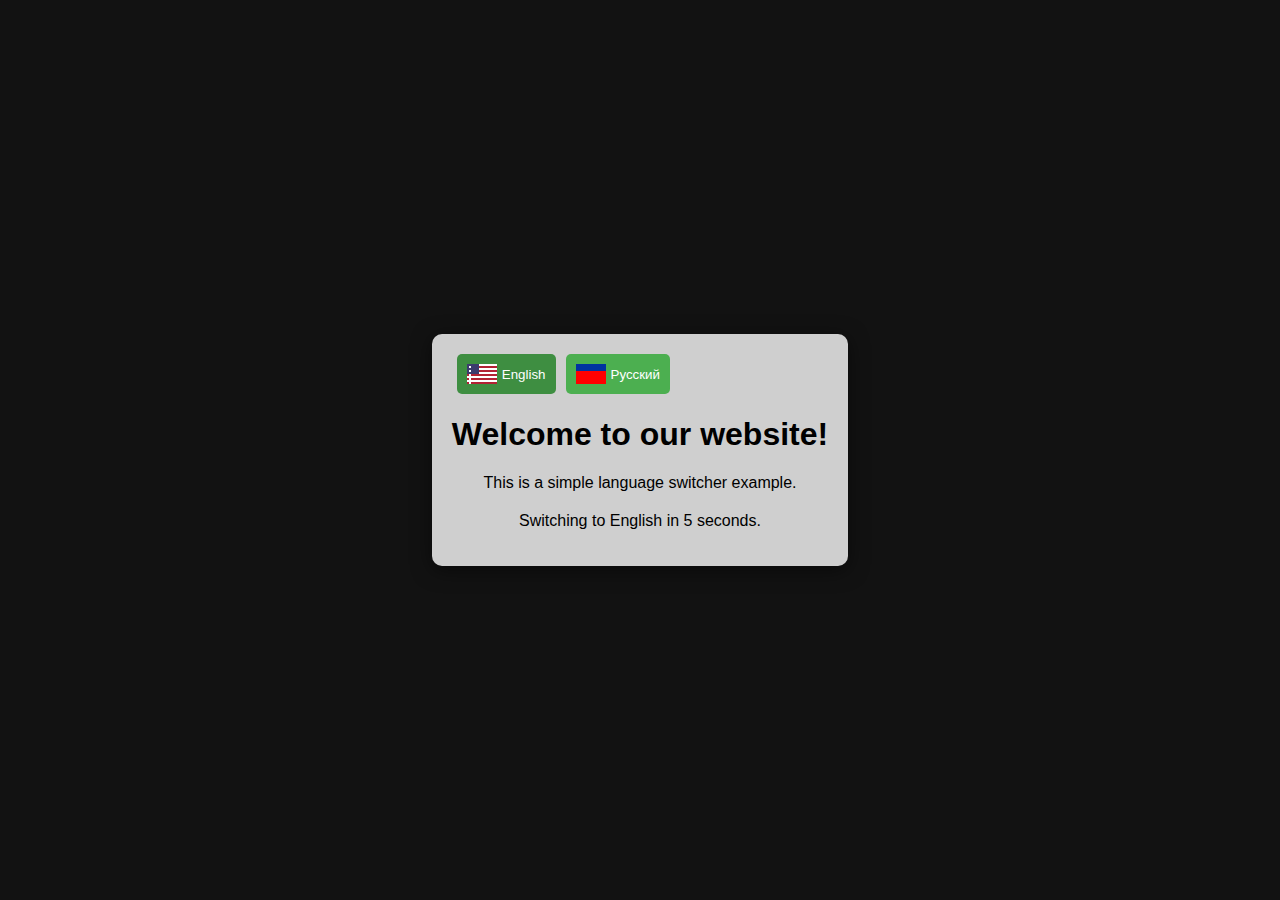
<file: index.html>
<!DOCTYPE html>
<html lang="en">
<head>
    <meta charset="UTF-8">
    <meta name="viewport" content="width=device-width, initial-scale=1.0">
    <link rel="stylesheet" href="styles.css">
    <title>Language Switcher with Flag Buttons</title>
</head>
<body>
    <div class="container">
        <div class="language-switcher">
            <button id="lang-en" class="flag-button active">
                <svg width="30" height="20" viewBox="0 0 30 20">
                    <rect width="30" height="20" fill="#B22234"/>
                    <path fill="#FFFFFF" d="M0 0h30v2H0zm0 4h30v2H0zm0 4h30v2H0zm0 4h30v2H0zm0 4h30v2H0zm0 4h30v2H0z"/>
                    <path fill="#3C3B6E" d="M0 0h12v10H0z"/>
                    <path fill="#FFFFFF" d="M2 2h2v2H2zm0 4h2v2H2zm0 4h2v2H2zm0 4h2v2H2zm0 4h2v2H2zm0 4h2v2H2zm0 4h2v2H2zm0 4h2v2H2zm0 4h2v2H2zm0 4h2v2H2zm0 4h2v2H2z"/>
                </svg>
                English
            </button>
            <button id="lang-ru" class="flag-button">
                <svg width="30" height="20" viewBox="0 0 30 20">
                    <rect width="30" height="20" fill="#FFFFFF"/>
                    <rect width="30" height="7" fill="#0033A0"/>
                    <rect width="30" height="14" y="7" fill="#FF0000"/>
                </svg>
                Русский
            </button>
        </div>
        
        <div id="content">
            <h1 id="title">Welcome to our website!</h1>
            <p id="description">This is a simple language switcher example.</p>
            <p id="timer">Switching to English in <span id="time-remaining">5</span> seconds.</p>
        </div>
    </div>

    <script src="script.js"></script>
</body>
</html>
</file>
<file: styles.css>
body {
    font-family: Arial, sans-serif;
    margin: 0;
    height: 100vh;
    display: flex;
    justify-content: center;
    align-items: center;
    overflow: hidden; /* Скрываем прокрутку, если она появляется */
    background-color: #121212; /* Темный фон */
}

.container {
    text-align: center; /* Центрирование текста */
    background: rgba(255, 255, 255, 0.8); /* Полупрозрачный фон для контейнера */
    border-radius: 10px; /* Закругление углов */
    padding: 20px; /* Отступы внутри контейнера */
    box-shadow: 0 4px 20px rgba(0, 0, 0, 0.5); /* Тень для создания глубины */
    position: relative; /* Для абсолютного позиционирования фона */
    z-index: 1; /* Убедитесь, что контейнер выше фона */
}

.language-switcher {
    display: flex;
    margin-bottom: 20px;
}

.flag-button {
    background-color: #4CAF50; /* Цвет фона для кнопок */
    border: none;
    border-radius: 5px;
    padding: 10px;
    margin: 0 5px;
    cursor: pointer;
    display: flex;
    align-items: center;
    transition: background-color 0.3s;
    color: white; /* Цвет текста */
}

.flag-button.active {
    background-color: #3e8e41; /* Более темный цвет для активной кнопки */
}

.flag-button svg {
    margin-right: 5px; /* Отступ между флагом и текстом */
}

.flag-button:hover {
    background-color: #45a049; /* Цвет фона при наведении */
}

#timer {
    margin-top: 20px; /* Отступ сверху для таймера */
    color: #000; /* Цвет текста таймера */
}

/* Фон с анимацией петель Нобиса */
body::before {
    content: '';
    position: absolute;
    top: 0;
    left: 0;
    right: 0;
    bottom: 0;
    background: url('data:image/svg+xml;utf8,<svg xmlns="http://www.w3.org/2000/svg" viewBox="0 0 800 600"><defs><style>.path { fill: none; stroke: #ffffff; stroke-width: 2; opacity: 0.5; }</style></defs><g transform="translate(400, 300)"><path class="path" d="M 0 0 C 100 -100, 200 100, 300 0 C 400 -100, 500 100, 600 0" /><path class="path" d="M 0 0 C -100 -100, -200 100, -300 0 C -400 -100, -500 100, -600 0" /><animateTransform attributeName="transform" type="rotate" from="0 0 0" to="360 0 0" dur="20s" repeatCount="indefinite" /></g></svg>'); /* SVG с петлями Нобиса */
    background-size: cover; /* Заполнение фона */
    background-position: center; /* Центрирование фона */
    z-index: 0; /* Убедитесь, что фон ниже контейнера */
    opacity: 0.2; /* Полупрозрачность фона */
}
</file>
